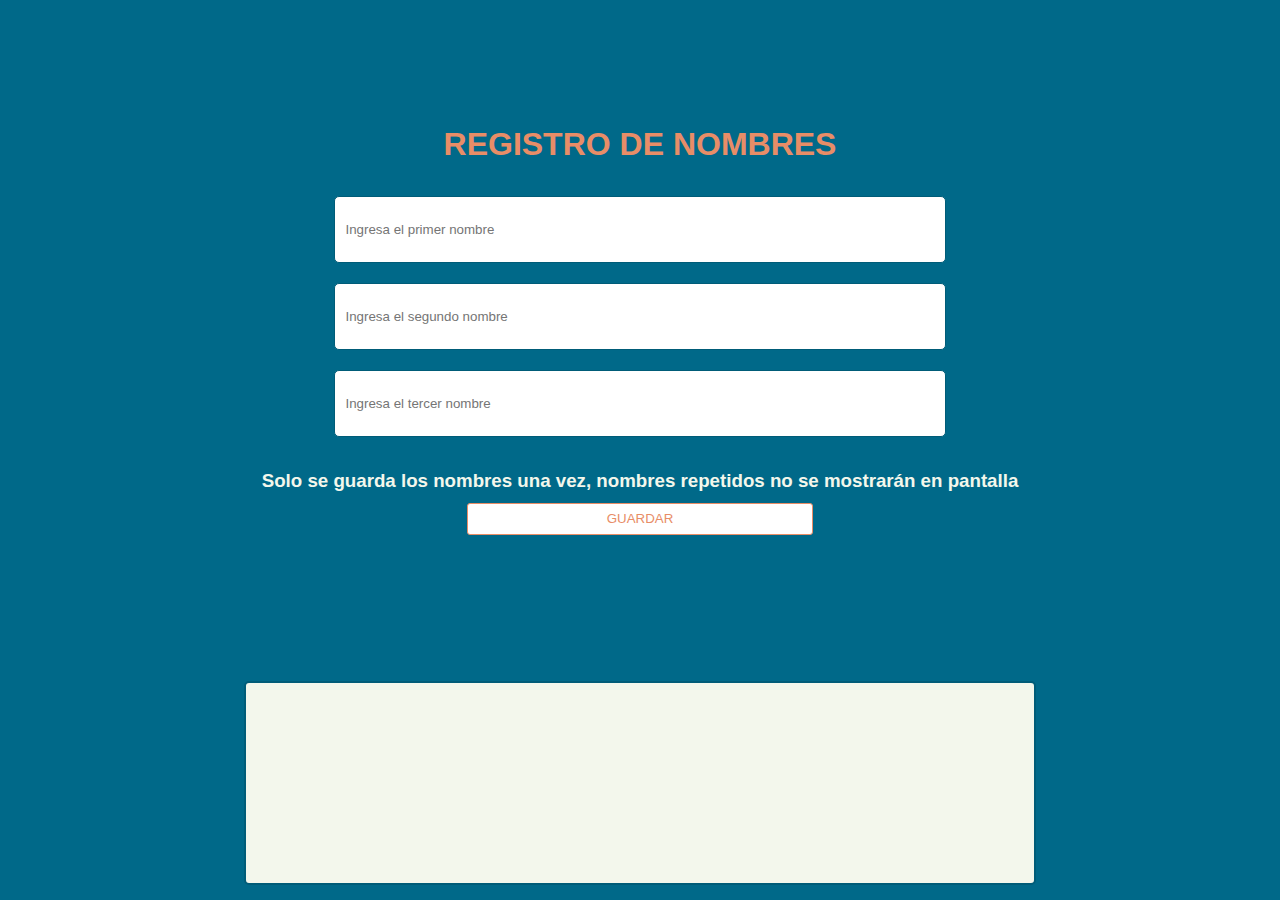
<file: RETO1/index.html>
<!DOCTYPE html>
<html lang="en">
<head>
    <meta charset="UTF-8">
    <meta name="viewport" content="width=device-width, initial-scale=1.0">
    <!-- LINK CSS -->
    <link rel="stylesheet" href="./styles/index.css">
    <!-- LINK JS -->
    <!-- NO OLVIDAR DEFER -->
     <script src="./scripts/index.js" defer></script>
    <title>RETO 1 - NOMBRES</title>
</head>
<body>
    <main>
        <div class="formulario">
            <form action="./scripts/index.js" class="formularioNombres">
                <h1>REGISTRO DE NOMBRES</h1>
                <input type="text" placeholder="Ingresa el primer nombre" class="nombre">
                <input type="text" placeholder="Ingresa el segundo nombre" class="nombre">
                <input type="text" placeholder="Ingresa el tercer nombre" class="nombre">
                <h3>Solo se guarda los nombres una vez, nombres repetidos no se mostrarán en pantalla</h3>
                <button type="submit">GUARDAR</button>
            </form>
        </div>
        <div class="nombresResultado">

        </div>
    </main>
</body>
</html>
</file>
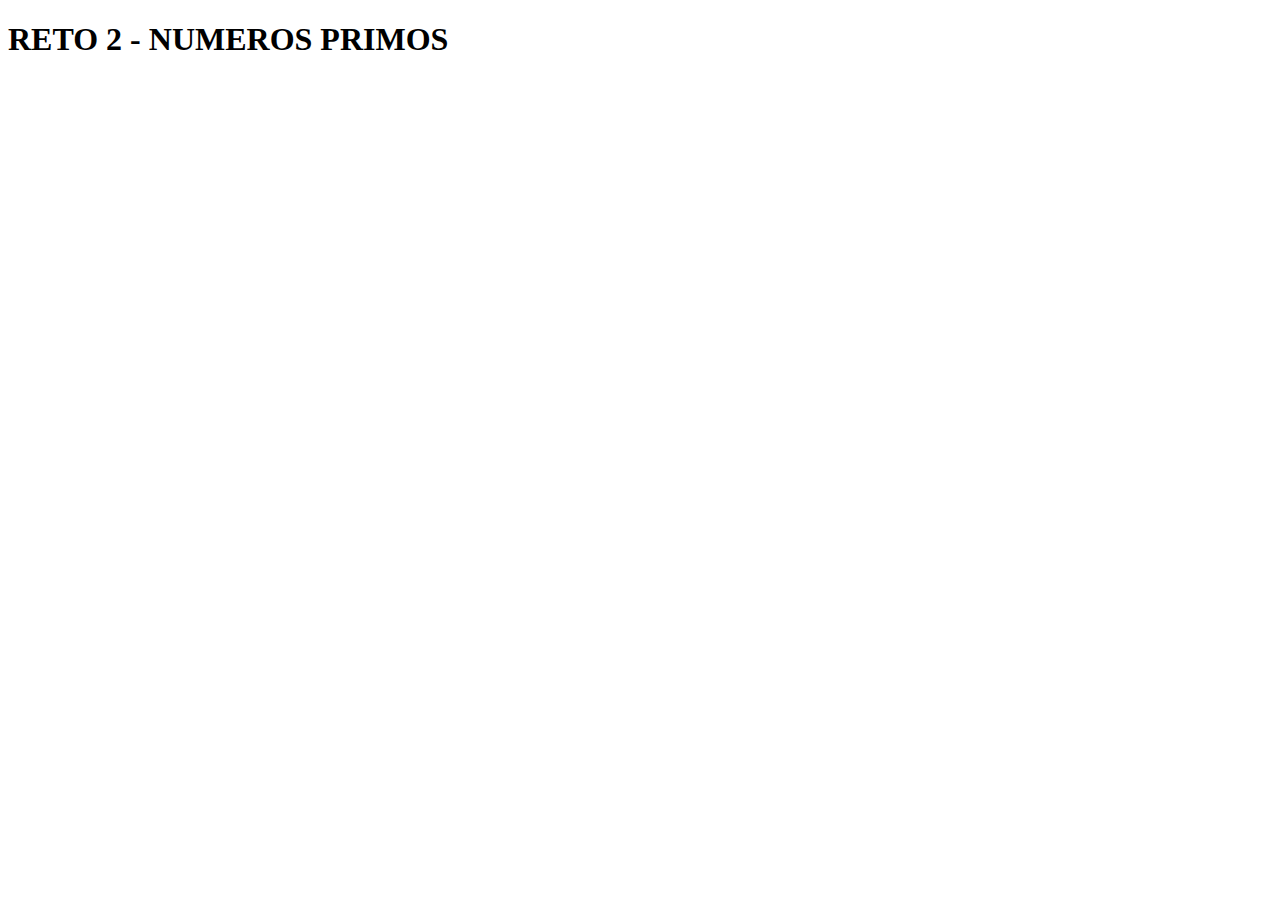
<file: RETO2/index.html>
<!DOCTYPE html>
<html lang="es">
<head>
    <meta charset="UTF-8">
    <meta name="viewport" content="width=device-width, initial-scale=1.0">
    <script src="./scripts/index.js" defer></script>
    <title>RETO 2 - NUMEROS PRIMOS</title>
</head>
<body>
    <h1>RETO 2 - NUMEROS PRIMOS</h1>
</body>
</html>
</file>
<file: RETO1/styles/index.css>
/* Importaciones */
@import url('https://fonts.cdnfonts.com/css/literata-book');
/* font-family: 'Literata Book', sans-serif;*/
/* Variables */

:root{
    --tipografia: 'Literata Book', sans-serif;

    --colorFondo: #006989;
    --colorTitulo: #E88D67;
    --colorContraste: #F3F7EC;
    --colorLetra: #005C78;
}

*{
    margin: 0;
    padding: 0;
}

body{
    width: 100%;
    height: 100vh;
    background-color: var(--colorFondo);
    overflow-x: hidden;
    overflow-y: hidden;
    display: flex;
    justify-content: center;
}

main{
    width: 100%;
    height: 100vh;
    height: auto;
    display: flex;
    flex-direction: column;
    justify-content: center;
    align-items: center;
}

.formulario{
    width: 100%;
    height: 70%;
    display: flex;
    justify-content: center;
    padding-bottom: 10px;
}

.formularioNombres{
    width: 90%;
    height: 100%;
    display: flex;
    flex-direction: column;
    justify-content: center;
    align-items: center;
    font-family: var(--tipografia);
}

.formularioNombres h1{
    color: var(--colorTitulo);
    width: 100%;
    text-align: center;
    margin-bottom: 2%;
}

.formularioNombres input{
    border: 1px solid var(--colorLetra);
    width: 50%;
    font-family: var(--tipografia);
    height: 3%;
    margin: 10px;
    border-radius: 5px;
    padding: 2%;
    padding-left: 10px;
    color: var(--colorLetra);
}

.formularioNombres h3{
    text-align: center;
    color: var(--colorContraste);
    width: 90%;
    padding-top: 2%;
    padding-bottom: 1%;
}

.formularioNombres button{
    width: 30%;
    height: 5%;
    background-color: white;
    border: 1px solid var(--colorTitulo);
    border-radius: 3px;
    font-family: var(--tipografia);
    color: var(--colorTitulo);
}   

.nombresResultado{
    border: 2px solid var(--colorLetra);
    width: 60%;
    height: 20%;
    margin-top: 2%;
    background-color: var(--colorContraste);
    border-radius: 5px;
    font-family: var(--tipografia);
    color: var(--colorLetra);
    padding: 10px;
}
</file>
